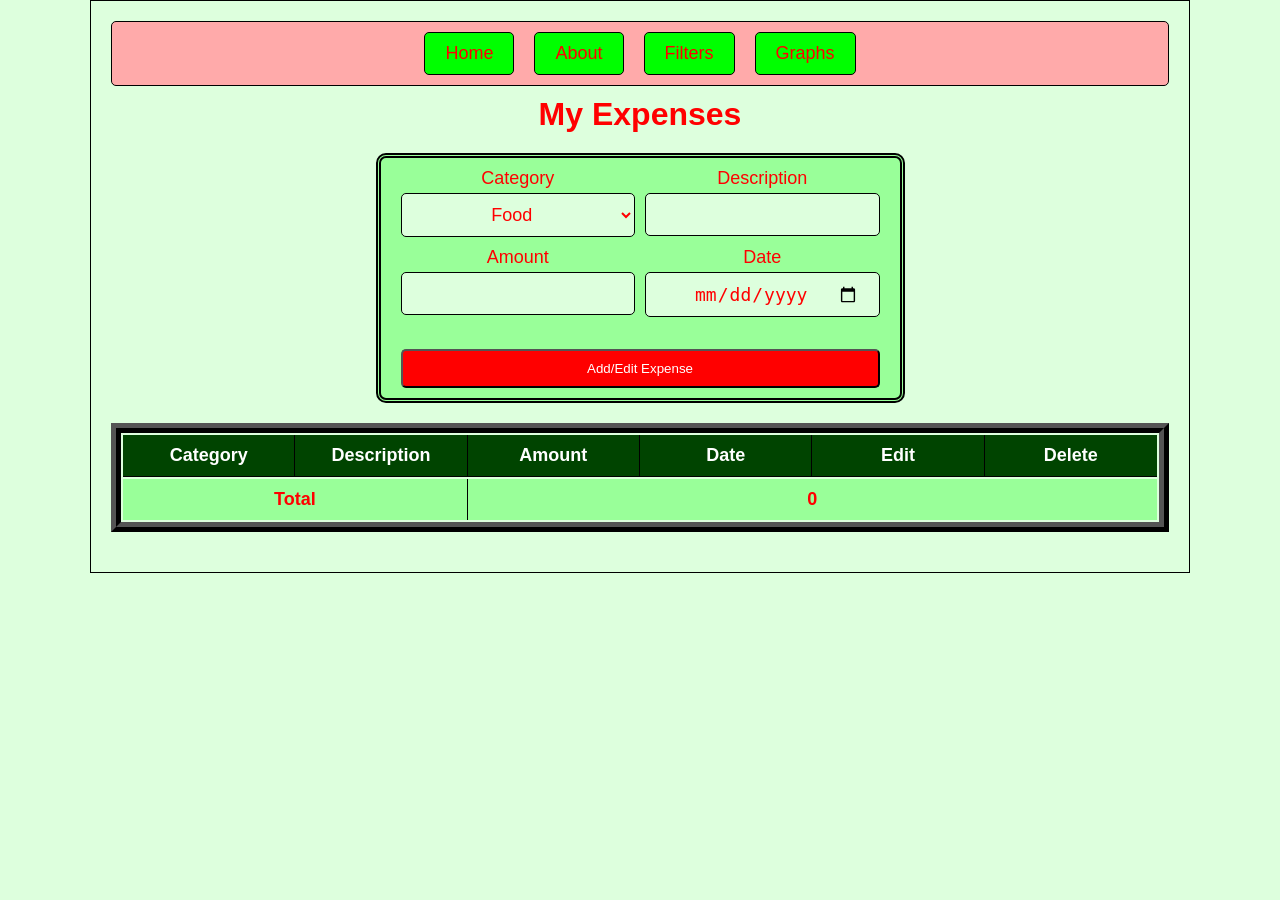
<file: index.html>
<!doctype html>
<html lang="en">
  <head>
    <meta charset="UTF-8" />
    <meta name="viewport" content="width=device-width, initial-scale=1.0" />
    <title>My Expenses</title>
    <link rel="stylesheet" href="style.css" />
    <script src="app.js" defer></script>
  </head>
  <body>
    <nav>
      <a href="index.html">Home</a>
      <a href="about.html">About</a>
      <a href="filters.html">Filters</a>
      <a href="graphs.html">Graphs</a>
    </nav>
    <h1>My Expenses</h1>

    <form action="" id="expense-form" onsubmit="addExpense(event)">
      <div
        class="form-group"
        id="category-select-wrap"
      >
        <label for="category-select">Category</label>
        <select
          name="categoryType"
          id="category-select"
          aria-label="Expense category"
          onchange="toggleOtherCategory()"
          required
        >
          <option value="food">Food</option>
          <option value="transport">Transport</option>
          <option value="housing">Housing</option>
          <option value="utilities">Utilities</option>
          <option value="entertainment">Entertainment</option>
          <option value="other">Other</option>
        </select>
      </div>
      <div class="form-group" id="other-category-wrap" hidden>
        <label for="other-category">Specify category</label>
        <input type="text" name="otherCategory" id="other-category" />
      </div>
      <div class="form-group">
        <label for="description">Description</label>
        <input type="text" name="description" id="description" required />
      </div>
      <div class="form-group">
        <label for="amount">Amount</label>
        <input type="number" name="amount" id="amount" maxlength="6" required />
      </div>
      <div class="form-group" id="date-wrap">
        <label for="date">Date</label>
        <input type="date" name="date" id="date" required />
      </div>
      <div class="form-group input-submit">
        <input type="submit" name="submit" id="submit" value="Add/Edit Expense" />
      </div>
    </form>

    <table id="expense-table">
      <thead>
        <tr>
          <th>Category</th>
          <th>Description</th>
          <th>Amount</th>
          <th>Date</th>
          <th>Edit</th>
          <th>Delete</th>
        </tr>
      </thead>
      <tbody id="expense-table-body">
        <tr class="total-row">
          <td class="total-label">Total</td>
          <td class="total-amount">0</td>
        </tr>
      </tbody>
    </table>
  </body>
</html>
</file>
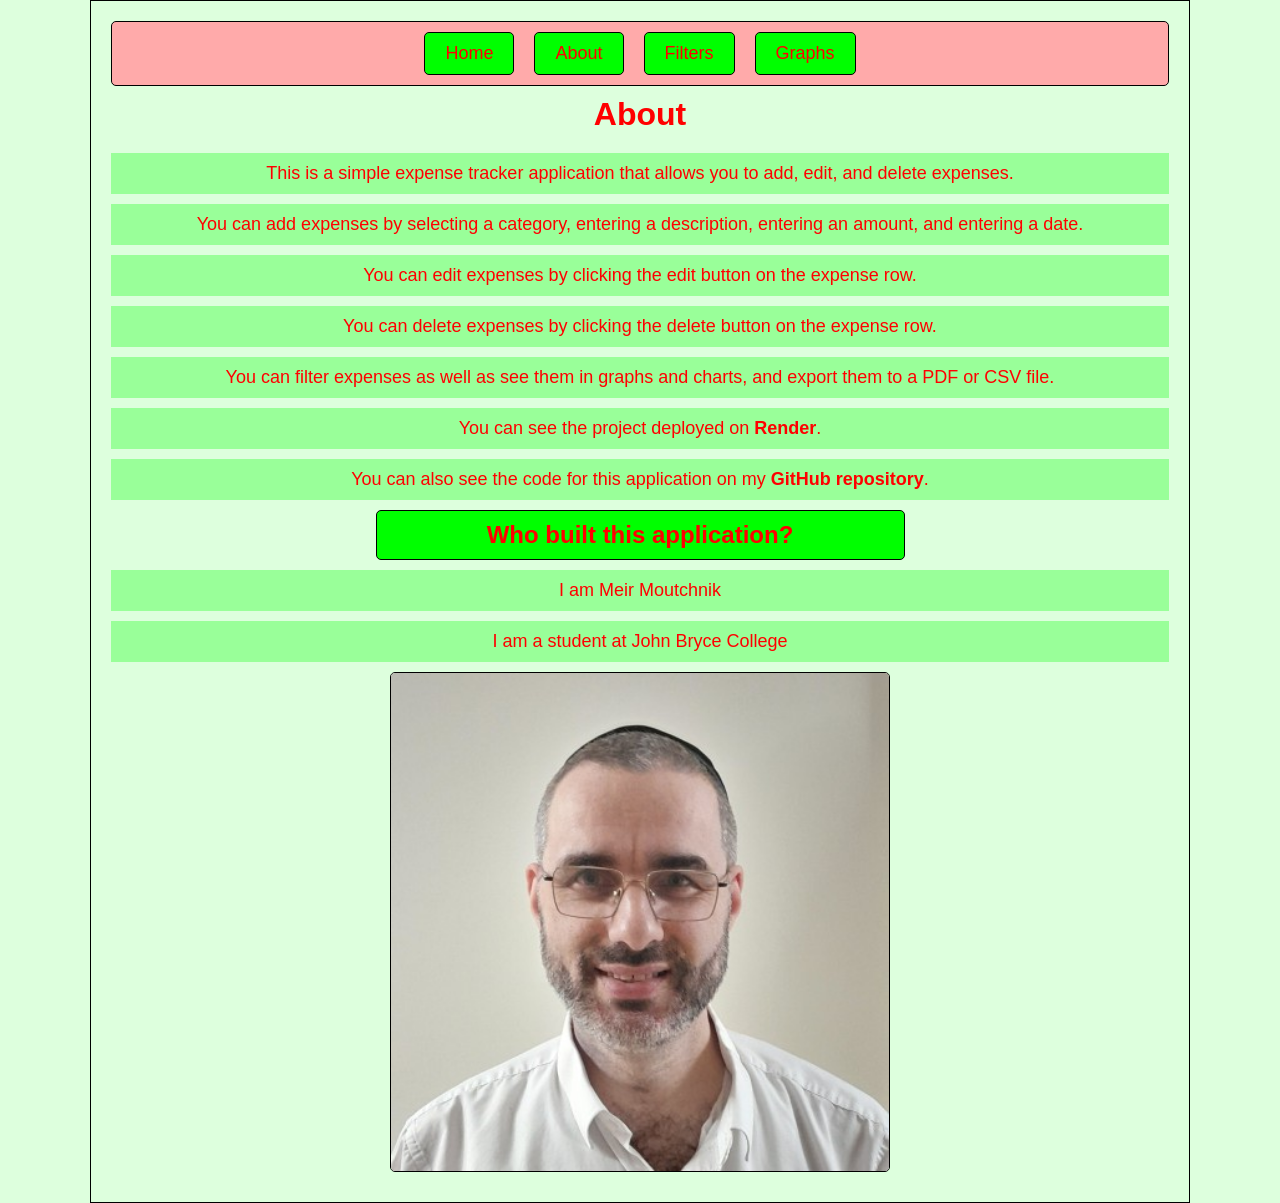
<file: about.html>
<!DOCTYPE html>
<html lang="en">
<head>
    <meta charset="UTF-8">
    <meta name="viewport" content="width=device-width, initial-scale=1.0">
    <title>Document</title>
    <link rel="stylesheet" href="style.css">
    <script src="app.js" defer></script>
</head>
<body>
    <nav>
        <a href="index.html">Home</a>
        <a href="about.html">About</a>
        <a href="filters.html">Filters</a>
        <a href="graphs.html">Graphs</a>
    </nav>
    <h1>About</h1>
    <p>This is a simple expense tracker application that allows you to add, edit, and delete expenses.</p>
    <p>You can add expenses by selecting a category, entering a description, entering an amount, and entering a date.</p>
    <p>You can edit expenses by clicking the edit button on the expense row.</p>
    <p>You can delete expenses by clicking the delete button on the expense row.</p>
    <p>You can filter expenses as well as see them in graphs and charts, and export them to a PDF or CSV file.</p>
    <p>You can see the project deployed on <a href="https://vercel.com/meir-moutchniks-projects/course-project1-expenses-app" target="_blank">Render</a>.</p>
    <p>You can also see the code for this application on my <a href="https://github.com/MeirMoutchnik/CourseProject1---ExpensesApp" target="_blank">GitHub repository</a>.</p>

    <h2>Who built this application?</h2>
    <p>I am Meir Moutchnik</p>
    <p>I am a student at John Bryce College</p>
    <img src="meir.jpg" alt="Meir Moutchnik">



    <script src="app.js"></script>
</body>
</html>
</file>
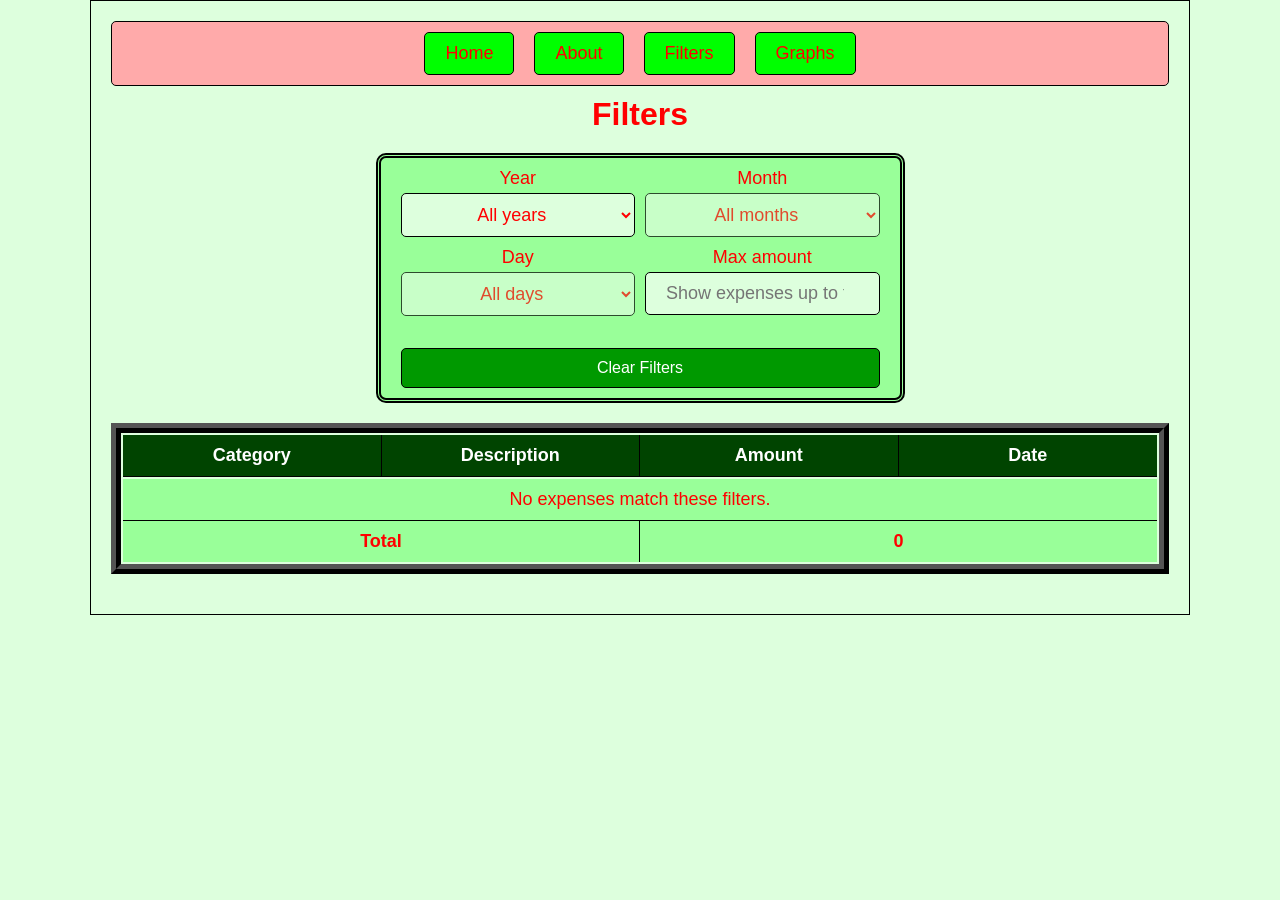
<file: filters.html>
<!DOCTYPE html>
<html lang="en">
<head>
    <meta charset="UTF-8">
    <meta name="viewport" content="width=device-width, initial-scale=1.0">
    <title>Filters</title>
    <link rel="stylesheet" href="style.css">
    <script src="filters.js" defer></script>
</head>
<body>
    <nav>
        <a href="index.html">Home</a>
        <a href="about.html">About</a>
        <a href="filters.html">Filters</a>
        <a href="graphs.html">Graphs</a>
    </nav>
    <h1>Filters</h1>

    <form id="filter-form" class="filter-form">
        <div class="form-group">
            <label for="filter-year">Year</label>
            <select id="filter-year" aria-label="Filter by year">
                <option value="">All years</option>
            </select>
        </div>
        <div class="form-group">
            <label for="filter-month">Month</label>
            <select id="filter-month" aria-label="Filter by month" disabled>
                <option value="">All months</option>
            </select>
        </div>
        <div class="form-group">
            <label for="filter-day">Day</label>
            <select id="filter-day" aria-label="Filter by day" disabled>
                <option value="">All days</option>
            </select>
        </div>
        <div class="form-group">
            <label for="filter-max-amount">Max amount</label>
            <input
                type="number"
                id="filter-max-amount"
                min="0"
                step="any"
                placeholder="Show expenses up to this amount"
                aria-label="Filter by maximum amount"
            />
        </div>
        <div class="form-group input-submit">
            <button type="button" id="clear-filters" class="export-btn">Clear Filters</button>
        </div>
    </form>

    <table id="filtered-expense-table">
        <thead>
            <tr>
                <th>Category</th>
                <th>Description</th>
                <th>Amount</th>
                <th>Date</th>
            </tr>
        </thead>
        <tbody id="filtered-expense-table-body">
            <tr class="total-row">
                <td class="total-label">Total</td>
                <td class="total-amount">0</td>
            </tr>
        </tbody>
    </table>
</body>
</html>
</file>
<file: style.css>
* {
    box-sizing: border-box;
    margin: 0;
    padding: 0;
}

body {
    font-family: Arial, Helvetica, sans-serif;
    background-color: #dfd;
    padding: 20px;
    color: #f00;
    max-width: 1100px;
    margin: 0 auto;
    border: 1px solid #000;
}

nav {
    display: flex;
    justify-content: center;
    gap: 20px;
    border: 1px solid #000;
    border-radius: 5px;
    padding: 10px;
    margin-bottom: 10px;
    background-color: #faa;
}

nav a:hover {
    background-color: #f00;
    color: #fff;
}

nav a {
    text-decoration: none;
    background-color: #0f0;
    color: #f00;
    font-size: 18px;
    padding: 10px 20px;
    border: 1px solid #000;
    border-radius: 5px;
}

h1 {
    text-align: center;
    margin-bottom: 20px;
    color: #f00;
}

h2 {
    text-align: center;
    background-color: #0f0;
    color: #f00;
    border: 1px solid #000;
    border-radius: 5px;
    padding: 10px;
    margin: 10px auto;
    width: 50%;
}

p {
    margin-bottom: 10px;
    padding: 10px;
    text-align: center;
    font-size: 18px;
    background-color: #9f9;
    width: 100%;
    height: 100%;
    color: #f00;
}

p a {
    color: inherit;
    text-decoration: none;
    font-weight: bold;
}

img {
    width: 500px;
    height: 500px;
    object-fit: cover;
    border-radius: 5px;
    border: 1px solid #000;
    margin: 10px auto;
    display: block;
    text-align: center;
    font-size: 18px;
    background-color: #9f9;
}

form {
    margin: 20px auto;
    width: 50%;
    padding: 10px 20px;
    border: 5px double #000;
    border-radius: 10px;
    background-color: #9f9;
    color: #f00;
    text-align: center;
    font-size: 18px;
    display: grid;
    grid-template-columns: 1fr 1fr;
    gap: 10px;
    align-items: start;
    justify-items: stretch;
    font-size: 18px;
}

.form-group {
    display: flex;
    flex-direction: column;
    justify-content: space-between;
    align-items: stretch;
    width: 100%;
    min-width: 0;
    gap: 4px;
}

#other-category-wrap[hidden] {
    display: none !important;
}

.form-group.full-width,
.form-group.input-submit {
    grid-column: 1 / -1;
    width: 100%;
    align-items: stretch;
}

.form-group.input-submit {
    margin-top: calc(1em + 4px);
}

input:not([type="submit"]), select {
    display: block;
    text-align: center;
    margin: 0;
    outline: #00f 2px;
    background-color: #dfd;
    color: #f00;
    font-size: 18px;
    padding: 10px 20px;
    border: 1px solid #000;
    border-radius: 5px;
    width: 100%;
    min-width: 0;
    box-sizing: border-box;
}

input[type="submit"] {
    margin: 0;
    width: 100%;
    background-color: #f00;
    color: #fff;
    padding: 10px 20px;
    border-radius: 5px;
    cursor: pointer;
}

input[type="submit"]:hover {
    background-color: #070;
}   

input[type="submit"]:focus {
    outline: none;
}

input[type="submit"]:active {
    background-color: #000;
    color: #fff;
}

table {
    width: 100%;
    /* border-collapse: collapse; */
    border: 10px ridge #000;
    overflow: hidden;
    margin-bottom: 20px;
}

table thead {
    background-color: #040;
    color: #fff;
    text-align: center;
    font-size: 18px;
    border-radius: 5px;
    border: 1px solid #000;
    font-weight: bold;
}

table thead tr, table tbody tr {
   display: grid;
   grid-template-columns: 1fr 1fr 1fr 1fr 1fr 1fr;
   gap: 0;
   align-items: stretch;
   justify-items: stretch;
}

table thead th,
table tbody td {
    border: none;
    border-right: 1px solid #000;
    border-bottom: 1px solid #000;
}

table thead th:last-child,
table tbody td:last-child {
    border-right: none;
}

table tbody tr:last-child td {
    border-bottom: none;
}

table tbody tr.total-row .total-label {
    grid-column: span 2;
    font-weight: bold;
}

table tbody tr.total-row .total-amount {
    grid-column: span 4;
    font-weight: bold;
}

table thead th {
    padding: 10px;
}

table tbody {
    background-color: #9f9;
    color: #f00;
    text-align: center;
    font-size: 18px;
    border: none;
    border-right: 1px solid #000;
    border-bottom: 1px solid #000;
}

table tbody td {
    padding: 10px;
}

table tbody tr {
    background-color: #9f9;
    color: #f00;
    text-align: center;
    font-size: 18px;
}

table tbody tr:hover {
    background-color: #7f7;
}

table tbody td:nth-child(7) button {
    background-color: #f00;
}

.delete-btn {
    background-color: #f00;
    color: #fff;
    border: 1px solid #900;
    border-radius: 5px;
    padding: 6px 10px;
    cursor: pointer;
}

.delete-btn:hover {
    background-color: #700;
}

.delete-btn:focus {
    outline: none;
}

.delete-btn:active {
    background-color: #000;
    color: #fff;
}

.edit-btn {
    background-color: #090;
    color: #fff;
    border: 1px solid #000;
    border-radius: 5px;
    padding: 6px 10px;
    cursor: pointer;
}

.edit-btn:hover {
    background-color: #070;
}

.edit-btn:focus {
    outline: none;
}

.edit-btn:active {
    background-color: #000;
    color: #fff;
}

.export-actions {
    display: grid;
    grid-template-columns: 1fr 1fr;
    gap: 20px;
    margin-bottom: 20px;
}

.export-actions .export-btn:first-child {
    justify-self: end;
}

.export-actions .export-btn:last-child {
    justify-self: start;
}

.export-btn {
    background-color: #090;
    color: #fff;
    border: 1px solid #000;
    border-radius: 5px;
    padding: 10px 18px;
    font-size: 16px;
    cursor: pointer;
    width: auto;
}

.export-btn:hover {
    background-color: #070;
}

.export-btn:active {
    background-color: #000;
}

.charts-grid {
    display: grid;
    grid-template-columns: repeat(auto-fit, minmax(280px, 1fr));
    gap: 20px;
    margin-bottom: 20px;
}

.chart-card {
    background-color: #9f9;
    border: 1px solid #000;
    border-radius: 5px;
    padding: 16px;
}

.chart-card h2 {
    width: auto;
    margin: 0 0 12px;
    font-size: 18px;
}

.chart-card canvas {
    width: 100% !important;
    max-height: 320px;
}

.chart-empty {
    background-color: #dfd;
    margin: 0;
}

.filter-form {
    margin-bottom: 20px;
}

#filtered-expense-table thead tr,
#filtered-expense-table tbody tr {
    grid-template-columns: 1fr 1fr 1fr 1fr;
}

#filtered-expense-table tbody tr.total-row .total-label {
    grid-column: span 2;
}

#filtered-expense-table tbody tr.total-row .total-amount {
    grid-column: span 2;
}

#filtered-expense-table tbody tr td[colspan="4"] {
    grid-column: 1 / -1;
}
</file>
